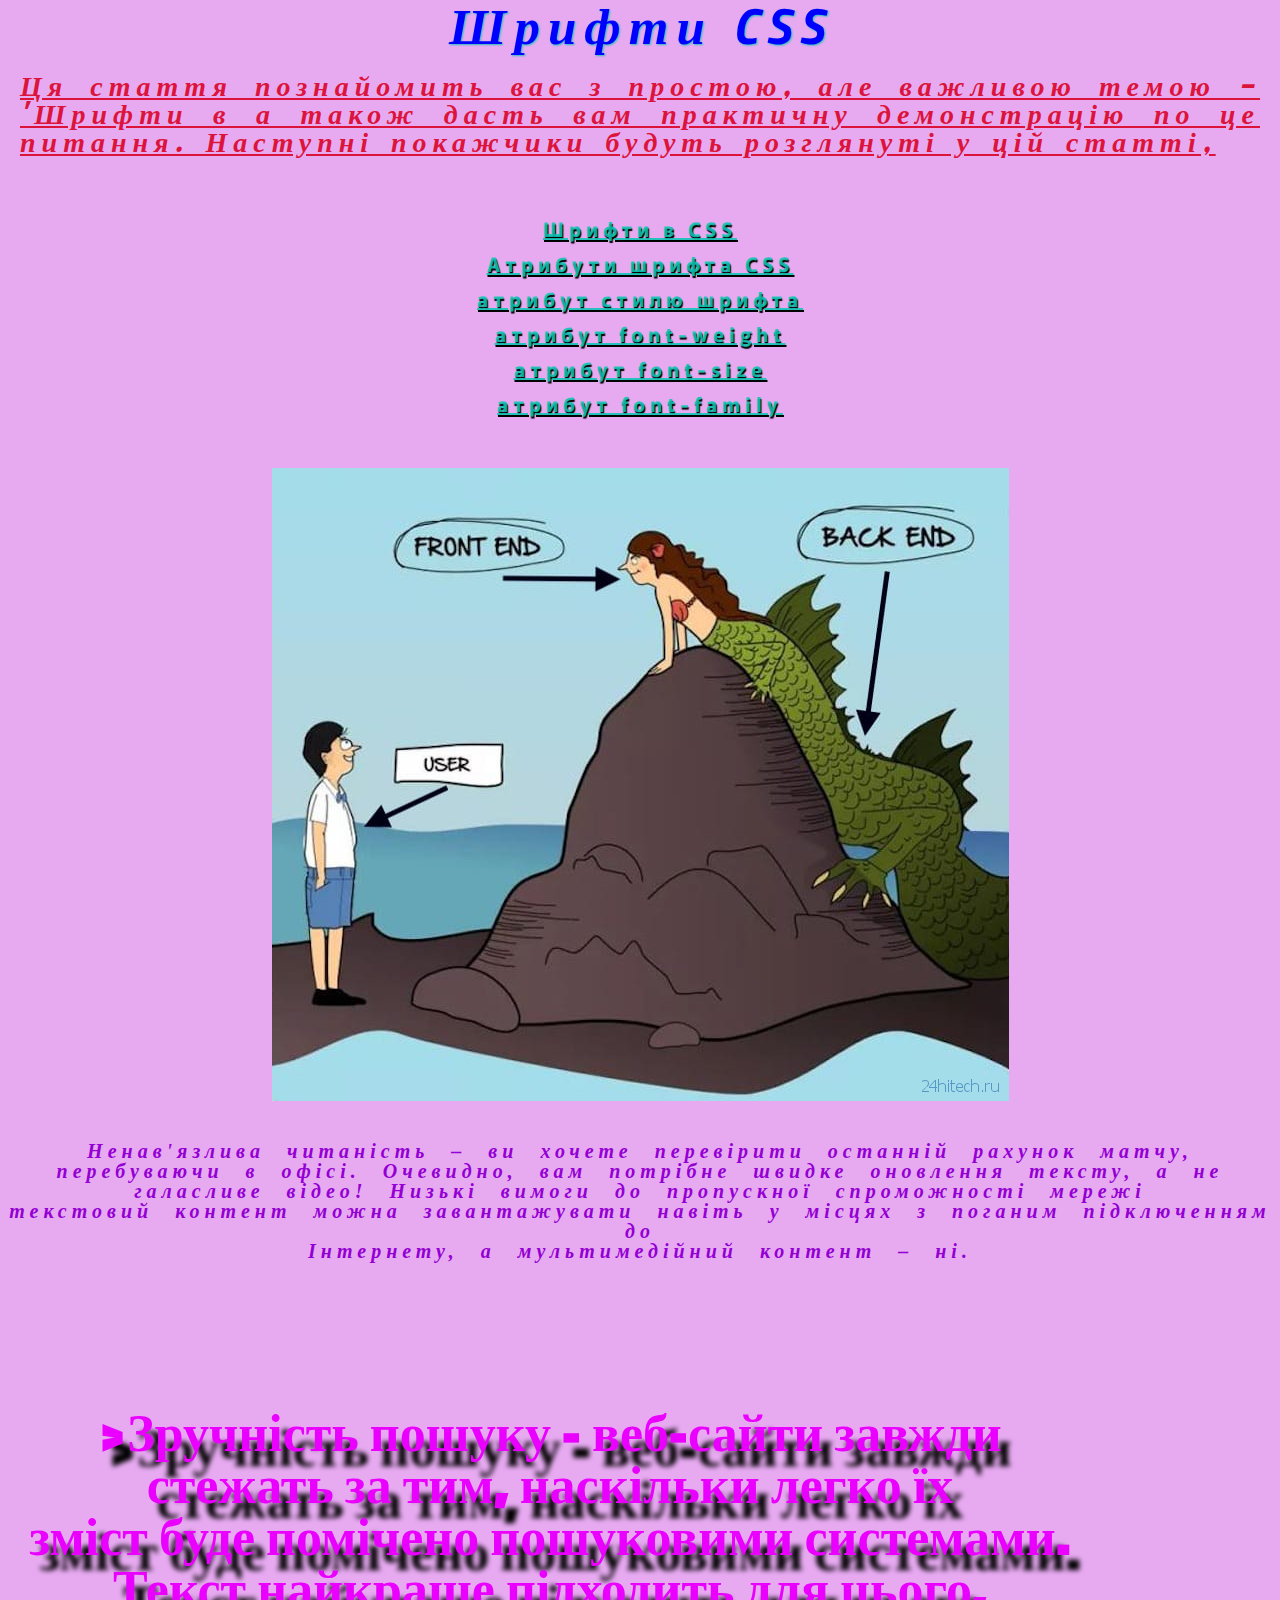
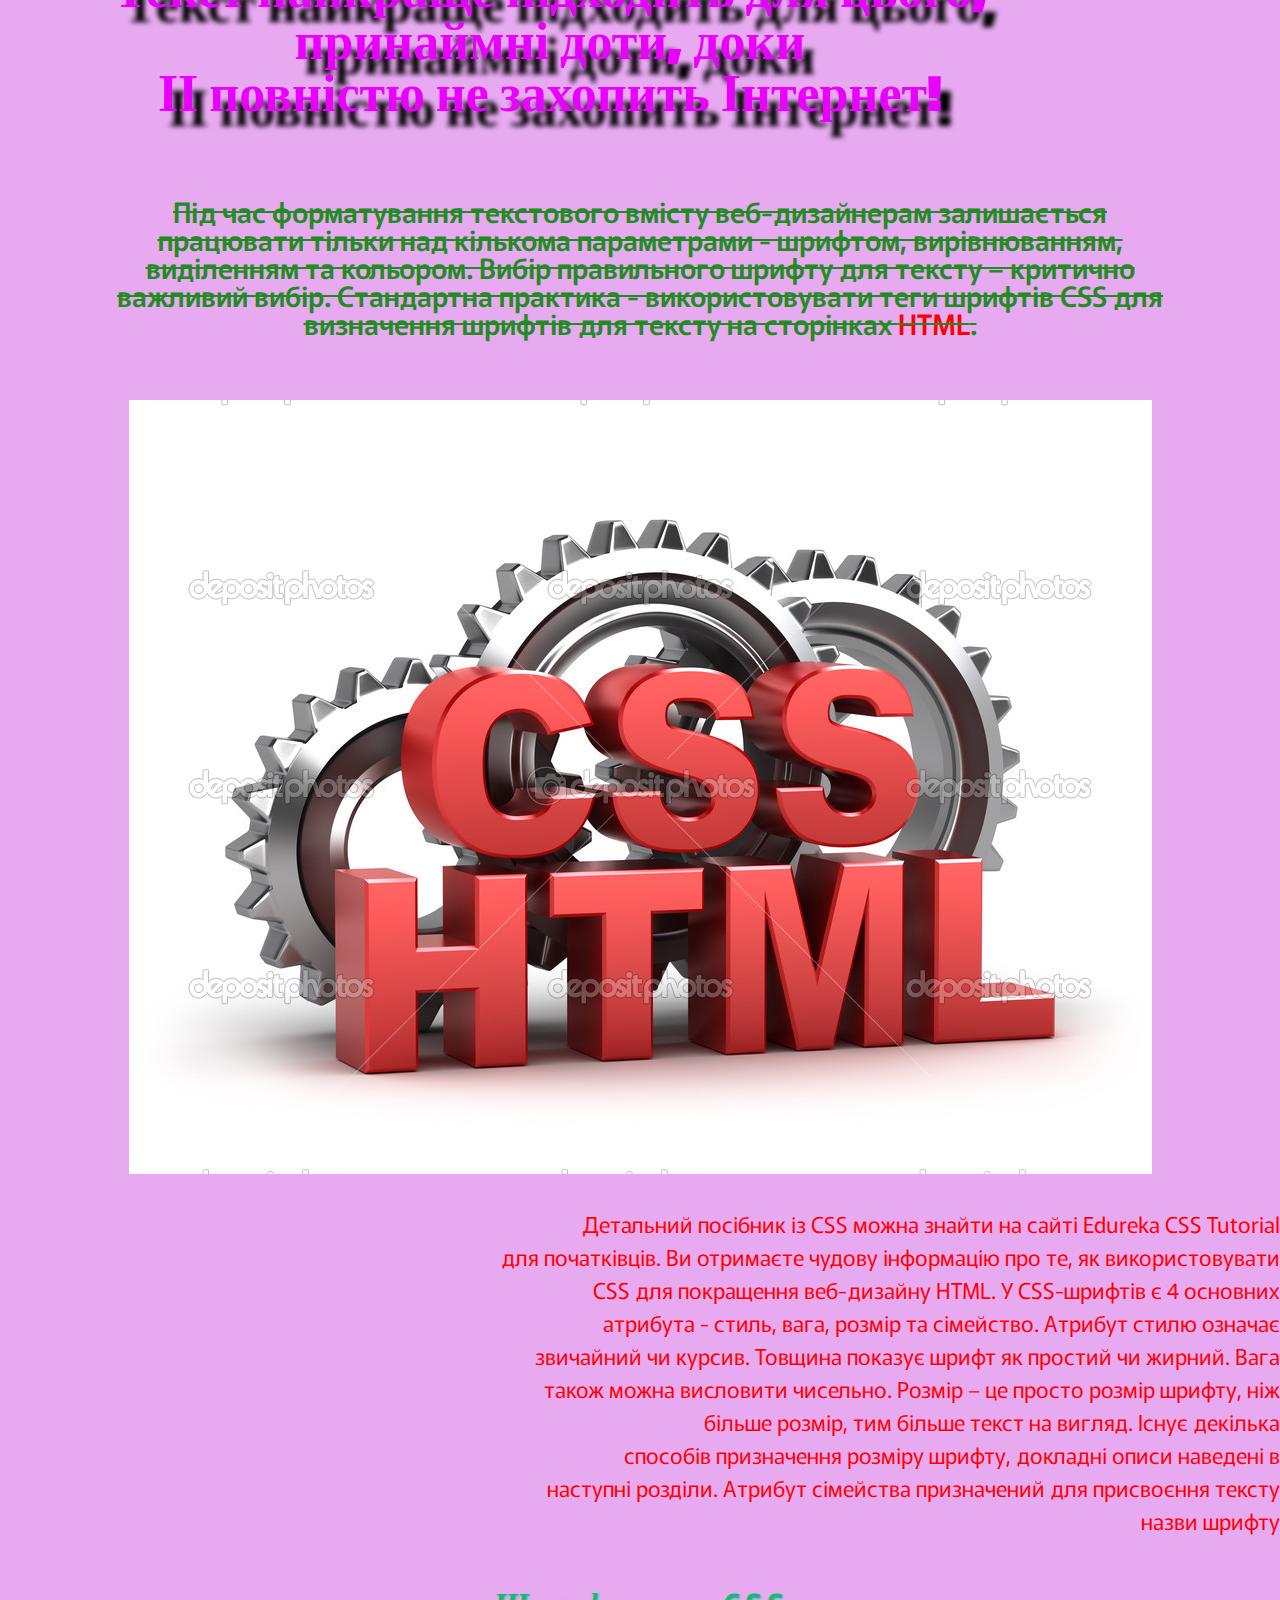
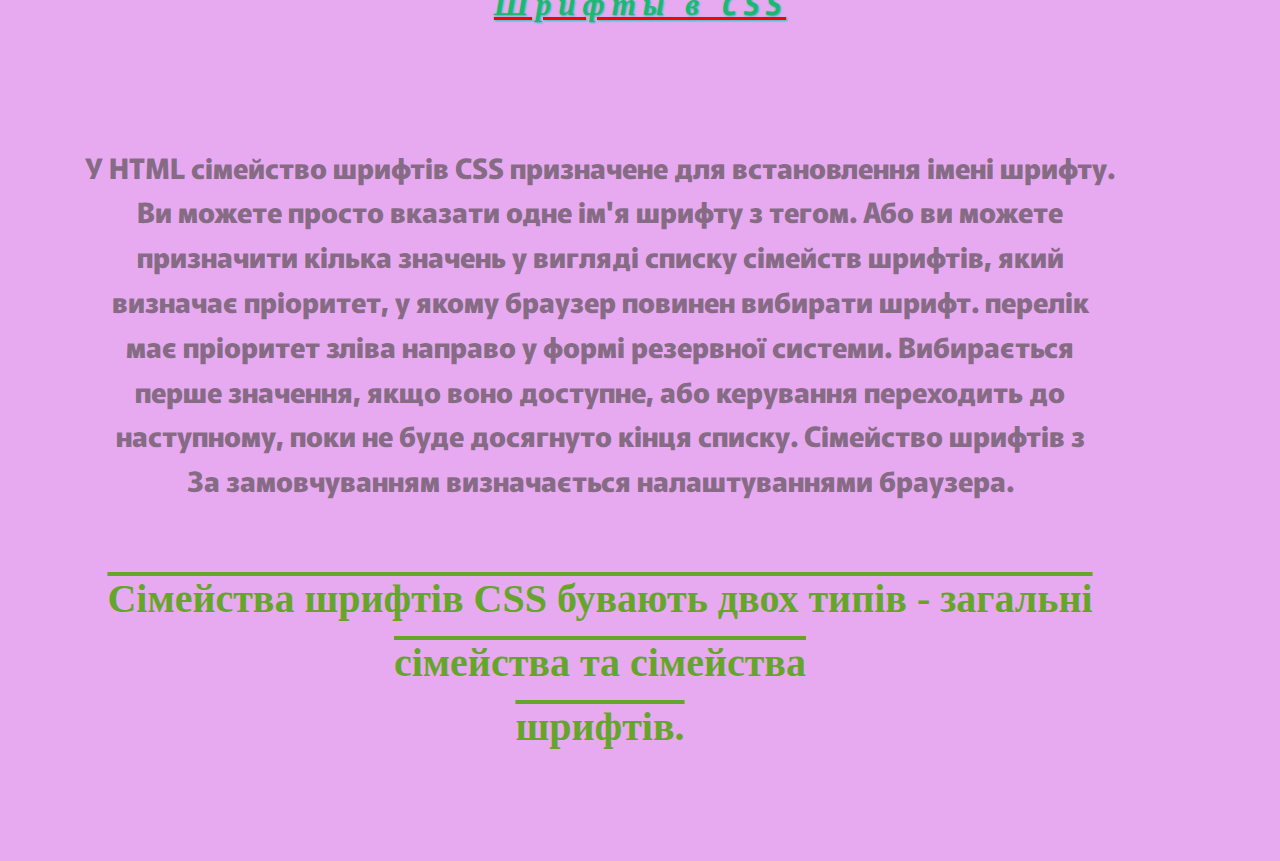
<file: index.html>
<!DOCTYPE html>
<html lang="uk">
  <head>
    <meta charset="UTF-8" />
    <meta http-equiv="X-UA-Compatible" content="IE=edge" />
    <meta name="viewport" content="width=device-width, initial-scale=1.0" />
    <link rel="stylesheet" href="css/null.css" />
    <link rel="stylesheet" href="css/style.css" />
    <title>Lesson-5</title>
  </head>

  <body>
    <header class="header">
      <div class="header-conteiner">
        <h1 class="header-conteiner__title">Шрифти CSS</h1>
        <p class="header-conteiner__text">
          Ця стаття познайомить вас з простою, але важливою темою - 'Шрифти в а
          також дасть вам практичну демонстрацію по це питання. Наступні
          покажчики будуть розглянуті у цій статті,
        </p>
        <br />
        <div class="link">
          <ul class="header-conteiner__list list">
            <li class="list-item">
              <a
                class="list-item__link" target="blank"
                href="https://ru.ichlese.at/how-best-utilize-fonts-css#FontsinCSS"
                >Шрифти в CSS</a
              >
            </li>
            <li class="list-item">
              <a
                class="list-item__link"
					 target="blank"
                href="https://ru.ichlese.at/how-best-utilize-fonts-css#AttributesinCSSFont"
                >Атрибути шрифта CSS</a
              >
            </li>
            <li class="list-item">
              <a
                class="list-item__link" target="blank"
                href="https://ru.ichlese.at/how-best-utilize-fonts-css#font-styleattribute"
                >атрибут стилю шрифта</a
              >
            </li>
            <li class="list-item">
              <a
                class="list-item__link" target="blank"
                href="https://ru.ichlese.at/how-best-utilize-fonts-css#font-weightattribute"
                >атрибут font-weight</a
              >
            </li>
            <li class="list-item">
              <a
                class="list-item__link" target="blank"
                href="https://ru.ichlese.at/how-best-utilize-fonts-css#font-sizeattribute"
                >атрибут font-size</a
              >
            </li>
            <li class="list-item">
              <a
                class="list-item__link" target="blank"
                href="https://ru.ichlese.at/how-best-utilize-fonts-css#font-familyattribute"
                >атрибут font-family</a
              >
            </li>
          </ul>
        </div>
      </div>
    </header>
<main class="main">
	<div class="main-conteiner body-block">
	     <div class="body-block__section">
	     	 <img class="image" src="image/1a018fc39f9dfdc8dc328759974692d8.png" alt="picture" />
		      <p class="body-block__text">
					Ненав'язлива читаність – ви хочете перевірити останній рахунок матчу,
					перебуваючи в офісі. Очевидно, вам потрібне швидке оновлення тексту, а не
					галасливе відео! Низькі вимоги до пропускної спроможності мережі
					текстовий контент можна завантажувати навіть у місцях з поганим підключенням до
					Інтернету, а мультимедійний контент – ні.
		      </p>
	     </div>
	   <div class="body-block__section2">
	   	   <p class="body-block__paragraf">
		          >Зручність пошуку - веб-сайти завжди стежать за тим, наскільки легко їх
					 зміст буде помічено пошуковими системами.
					 Текст найкраще підходить для цього, принаймні доти, доки
					 ІІ повністю не захопить Інтернет!
		      </p>
		      <p class="body-block__paragraf2">
					Під час форматування текстового вмісту веб-дизайнерам залишається
					працювати тільки над кількома параметрами - шрифтом, вирівнюванням,
					виділенням та кольором. Вибір правильного шрифту для тексту – критично
					важливий вибір. Стандартна практика - використовувати теги шрифтів CSS для
					визначення шрифтів для тексту на сторінках <span>HTML</span>.
		      </p>
			</div>
	    <div class="body-block__section3">
	      <img class="image"
	        src="image/depositphotos_7244425-stock-photo-html-css-coding-concept-on.jpg"
	        alt="picture">
	      <p class="body-block__paragraf">
				Детальний посібник із CSS можна знайти на сайті Edureka CSS Tutorial
				для початківців. Ви отримаєте чудову інформацію про те, як використовувати
				CSS для покращення веб-дизайну HTML. У CSS-шрифтів є 4 основних
				атрибута - стиль, вага, розмір та сімейство. Атрибут стилю означає
				звичайний чи курсив. Товщина показує шрифт як простий чи жирний. Вага
				також можна висловити чисельно. Розмір – це просто розмір шрифту, ніж
				більше розмір, тим більше текст на вигляд. Існує декілька
				способів призначення розміру шрифту, докладні описи наведені в
				наступні розділи. Атрибут сімейства призначений для присвоєння тексту
				назви шрифту
	      </p>
			<h2 class="body-block__title">Шрифты в CSS</h2>
			<div class="body-block__section3 info">
				<p class="info-text">
					У HTML сімейство шрифтів CSS призначене для встановлення імені шрифту.
					Ви можете просто вказати одне ім'я шрифту з тегом. Або ви можете
					призначити кілька значень у вигляді списку сімейств шрифтів, який
					визначає пріоритет, у якому браузер повинен вибирати шрифт. перелік
					має пріоритет зліва направо у формі резервної системи. Вибирається
					перше значення, якщо воно доступне, або керування переходить до
					наступному, поки не буде досягнуто кінця списку. Сімейство шрифтів з
					За замовчуванням визначається налаштуваннями браузера.
				  <span class="info-row">
					  Сімейства шрифтів CSS бувають двох типів - загальні сімейства та сімейства
					 шрифтів.</span>
				</p>
			 </div>
	    </div>
		</div>
</main>
<footer class="footer">
	
</footer>
  </body>
</html>
</file>
<file: css/null.css>
/* Обнуляющий стиль */
*,
*::before,
*::after {
	box-sizing: border-box;
	margin: 0;
	padding: 0;
	border: none;
	box-sizing: border-box;
}
li {
	list-style: none;
}
a {
	color: inherit;
}
a:link,
a:visited {
	text-decoration: none;
}
a:hover {
	text-decoration: none;
}
h1,
h2,
h3,
h4,
h5,
h6 {
	font-weight: inherit;
	font-size: inherit;
}
img {
	vertical-align: top;
}
button {
	cursor: pointer;
	color: inherit;
	background-color: inherit;
}
input,
button,
textarea {
	font-family: inherit;
	font-size: inherit;
}
body,
html {
	height: 100%;
	line-height: 1;
}

/* ================================================================ */
</file>
<file: css/style.css>
/* &display=swap */

@import url(https://fonts.googleapis.com/css?family=Murecho:regular,500,600,700,800,900&display=swap);

@import url(https://fonts.googleapis.com/css?family=Titillium+Web:regular,italic,600,600italic,700,700italic,900&display=swap);

@font-face {
  font-family: "Laro-BoldItalic";
  src: url("../fonts/Laro-BoldItalic.woff"),
    url("../fonts/Laro-BoldItalic.woff2");
  font-weight: 700;
  font-display: swap;
  font-style: italic;
}

body {
  font-family: "Laro-BoldItalic";
  background: rgb(231, 170, 241);
}

.header-conteiner__title {
  font-family: "Titillium Web";
  font-size: 51px;
  font-weight: 700;
  font-style: italic;
  text-align: center;
  letter-spacing: 8px;
  color: blue;
  text-shadow: 1px 1px 2px rgba(13, 197, 179, 0.877);
}

.header-conteiner__text {
  font-size: 28px;
  font-style: italic;
  font-weight: 700;
  color: crimson;
  text-align: justify;
  letter-spacing: 6px;
  text-decoration: underline;
  padding: 20px;
  margin-bottom: 25px ;
}
.list li {
  text-align: center;
  margin-bottom: 10px;
}
.list-item a {
  font-family: "Murecho";
  font-size: 20px;
  color: rgba(13, 197, 179, 0.877);
  font-weight: 700;
  text-decoration: underline;
  line-height: 1.25;
  letter-spacing: 5px;
  text-shadow: 1px 2px 1px #000;
}
.main-conteiner {
  text-align: center;
  font-family: "Murecho";
  font-size: 21px;
  white-space: pre-line;
  color: rgb(220, 117, 20);
}

.body-block__text {
  font-size: 20px;
  font-family: "Titillium+Web";
  font-weight: 600;
  font-style: italic;
  letter-spacing: 5px;
  color: darkviolet;
  word-spacing: 12px;
  margin: 20px 0 30px 0;
}
.body-block__paragraf2 {
	font-family: "Murecho";
  font-weight: 500;
  font-size: 28px;
  color: forestgreen;
  text-decoration: line-through;
}
.body-block__paragraf2 span{
	color: red;
}

.body-block__section2 .body-block__paragraf {
  font-size: 52px;
  color: rgb(234, 0, 255);
  font-family: "Titillium Web";
  text-align: center;
  text-shadow: 10px 15px 5px #000;
  font-weight: 900;
  width: 1100px;
  margin-bottom: 30px;
}

.body-block__section3 .body-block__paragraf{
	margin-bottom:30px;
	font-size: 22px;
	white-space: pre-line;
	color: red;
	text-align: right;
	line-height: 1.5;
}
.body-block__title {
	font-family: "Titillium Web";
	font-size: 31px;
	font-weight: 700;
	font-style: italic;
	text-align: center;
	letter-spacing: 7px;
	text-decoration: underline red;
	color: rgb(28, 184, 111);
	text-shadow: 1px 1px 2px rgba(13, 197, 179, 0.877);
}
.info{
	font-family: "Murecho";
	font-weight: 800;
	font-size: 28px;
	line-height: 1.6;
	letter-spacing: normal;
	width: 1200px;
	padding: 15px;
	text-align: center;
	color: rgba(68, 64, 59, 0.6);
}
.info-row {
  font-size: 40px;
  color: rgb(101, 165, 42);
  font-family: "Titillium+Web";
  font-weight: 900;
  font-style: normal;
  text-decoration: overline;
}
</file>
